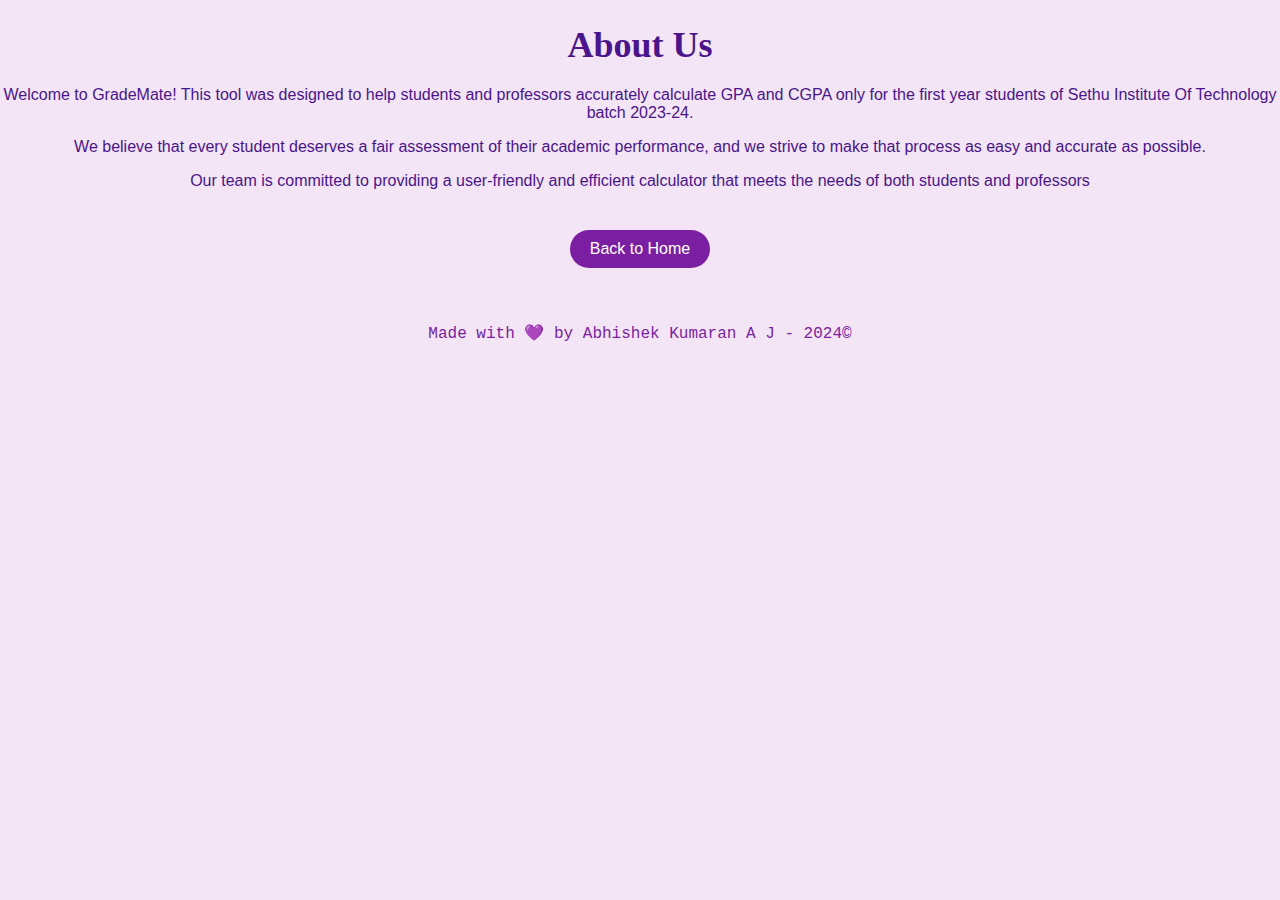
<file: about.html>
<!DOCTYPE html>
<html lang="en">
<head>
    <meta charset="UTF-8">
    <meta name="viewport" content="width=device-width, initial-scale=1.0">
    <title>About Us - GradeMate</title>
    <link rel="stylesheet" href="style.css">
    <link rel="icon" href="favicon.ico" type="image/x-icon">
</head>
<body>
    <h1>About Us</h1>
    <p>Welcome to GradeMate! This tool was designed to help students and professors accurately calculate GPA and CGPA only for the first year students of Sethu Institute Of Technology batch 2023-24.</p>
    <p>We believe that every student deserves a fair assessment of their academic performance, and we strive to make that process as easy and accurate as possible.</p>
    <p>Our team is committed to providing a user-friendly and efficient calculator that meets the needs of both students and professors</p>
    
    <!-- Back Button -->
    <div style="text-align: center; margin-top: 20px;">
        <button onclick="window.location.href='index.html';" class="back-button">Back to Home</button>
    </div>

    <!-- Footer -->
    <footer>
        <p>Made with 💜 by Abhishek Kumaran A J - 2024©</p>
    </footer>
</body>
</html>
</file>
<file: style.css>
body {
    font-family: Arial, sans-serif;
    background-color: #f3e5f5;
    color: #4a148c;
    text-align: center;
    margin: 0;
    padding: 0;
}

.container {
    margin-top: 50px;
}

h1 {
    font-family: 'Roboto Slab', serif; /* Updated font for the header */
    font-size: 36px;
    margin-bottom: 20px;
}

.buttons {
    margin-bottom: 20px;
}

button {
    background-color: #7b1fa2;
    color: white;
    border: none;
    padding: 10px 20px;
    margin: 5px;
    border-radius: 20px;
    cursor: pointer;
    font-size: 16px;
}

button:hover {
    background-color: #4a148c;
}

.hidden {
    display: none;
}

#subjectsContainer {
    margin-bottom: 20px;
}

.subject {
    margin-bottom: 10px;
}

label {
    display: block;
    font-size: 18px;
    margin-bottom: 5px;
}

input[type="text"], input[type="number"] {
    width: 60%;
    padding: 10px;
    border: 2px solid #4a148c;
    border-radius: 20px;
    font-size: 16px;
    text-align: center;
    margin-bottom: 10px;
}

#gpaResult, #cgpaResult {
    font-size: 24px;
    font-weight: bold;
    margin-top: 20px;
}

footer {
    font-family: 'Courier New', Courier, monospace; /* Updated font for the footer */
    margin-top: 50px;
    font-size: 16px;
    color: #7b1fa2;
}


.about-us-button, .back-button {
    background-color: #7b1fa2; 
    color: white;
    border: none;
    padding: 10px 20px;
    margin-top: 20px;
    text-align: center;
    text-decoration: none;
    display: inline-block;
    font-size: 16px;
    cursor: pointer;
    border-radius: 20px; 
}

.about-us-button:hover, .back-button:hover {
    background-color: #4a148c;
}
</file>
